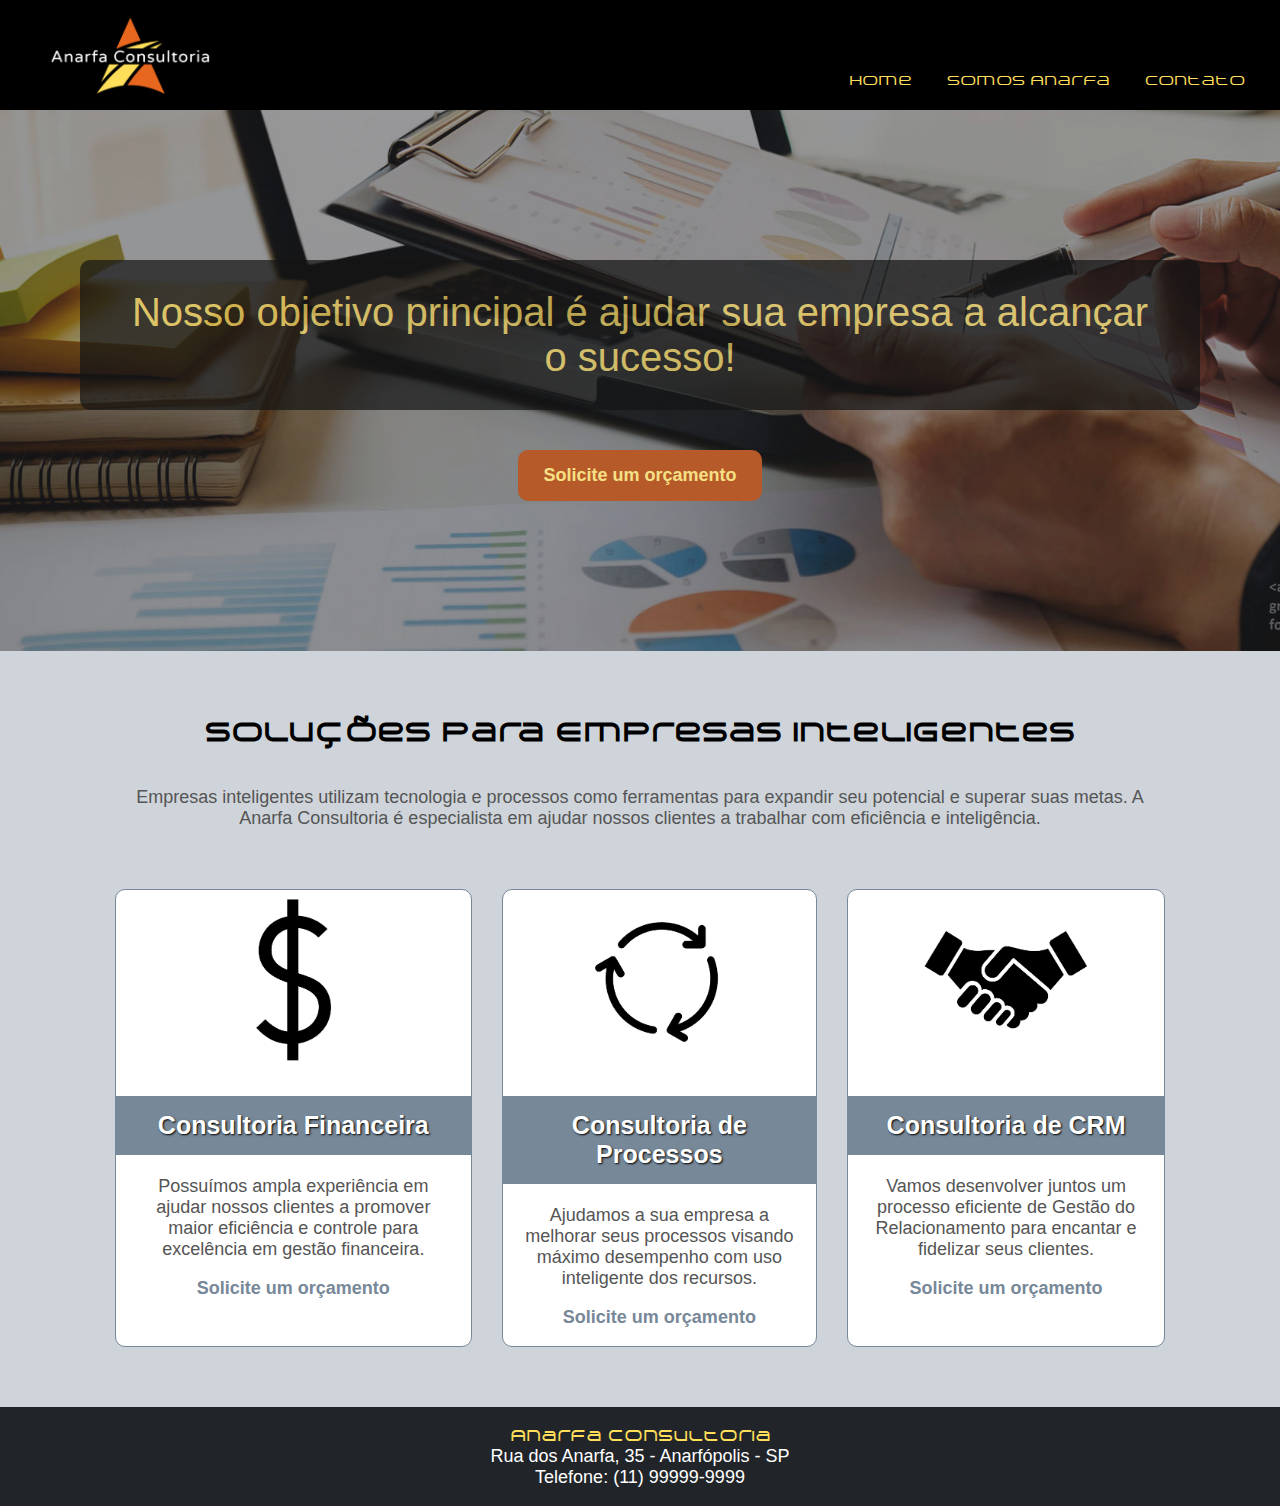
<file: 11 Anarfa Consultoria - site final/11 Anarfa Consultoria/index.html>
<!DOCTYPE html>
<html lang="pt-br">
    <head>
        <meta charset="utf-8"/>
        <title>Anarfa Consultoria</title>
        <link rel="stylesheet" type="text/css" href="css/estilos.css" />
        <link rel="icon" type="image/icon" href="img/favicon-32x32.png" />
        <meta name="viewport" content="width=device-width, initial-scale=1.0">
    </head>

    <body>
        <!-- Topo do site -->
        <header>
            <a href="index.html">
                <img id="logo" src="img/logo.png" alt="Logotipo do site" />
            </a>
            <nav>
                <a href="index.html">Home</a>
                <a href="sobre.html">Somos Anarfa</a>
                <a href="contato.html">Contato</a>
            </nav>
        </header>

        <!-- Banner de destaque da home -->
        <div id="imagem-home">
            <div id="call-to-action">
                Nosso objetivo principal é ajudar sua empresa 
                a alcançar o sucesso!
            </div>
            <a href="contato.html" id="solicitar-orcamento">
                Solicite um orçamento
            </a>
        </div>

        <!-- Div Container (conteúdo do site) -->
        <div id="container">
            <h1>Soluções para Empresas Inteligentes</h1>

            <p>
                Empresas inteligentes utilizam tecnologia e processos 
                como ferramentas para expandir seu potencial e 
                superar suas metas. A Anarfa Consultoria é especialista 
                em ajudar nossos clientes a trabalhar com eficiência 
                e inteligência.
            </p>

            <div id="destaque-servicos">
                <!-- Início do box consultoria financeira -->
                <div class="box-servico">
                    <img src="img/servicos-financeiro.png" 
                         alt="Consultoria Financeira"
                    />
                    <h2>Consultoria Financeira</h2>
                    <p>
                        Possuímos ampla experiência em ajudar 
                        nossos clientes a promover maior eficiência 
                        e controle para excelência em gestão financeira.
                    </p>
                    <p>
                        <a href="contato.html">Solicite um orçamento</a>
                    </p>
                </div>
                <!-- fim do box consultoria financeira -->

                <!-- Início do box consultoria processos -->
                <div class="box-servico">
                    <img src="img/servicos-processos.png" 
                         alt="Consultoria de Processos"
                    />
                    <h2>Consultoria de Processos</h2>
                    <p>
                        Ajudamos a sua empresa a melhorar seus processos 
                        visando máximo desempenho com uso inteligente dos
                        recursos.
                    </p>
                    <p>
                        <a href="contato.html">Solicite um orçamento</a>
                    </p>
                </div>
                <!-- fim do box consultoria processos -->

                <!-- Início do box consultoria CRM -->
                <div class="box-servico">
                    <img src="img/servicos-crm.png" 
                         alt="Consultoria CRM"
                    />
                    <h2>Consultoria de CRM</h2>
                    <p>
                        Vamos desenvolver juntos um processo eficiente de 
                        Gestão do Relacionamento para encantar e fidelizar
                        seus clientes.
                    </p>
                    <p>
                        <a href="contato.html">Solicite um orçamento</a>
                    </p>
                </div>
                <!-- fim do box consultoria CRM -->
            </div>

        </div>

        <!-- Rodapé do site -->
        <footer>
            <p>
                <span>Anarfa Consultoria</span> <br />
                Rua dos Anarfa, 35 - Anarfópolis - SP <br />
                Telefone: (11) 99999-9999
            </p>
        </footer>
    </body>
</html>
</file>
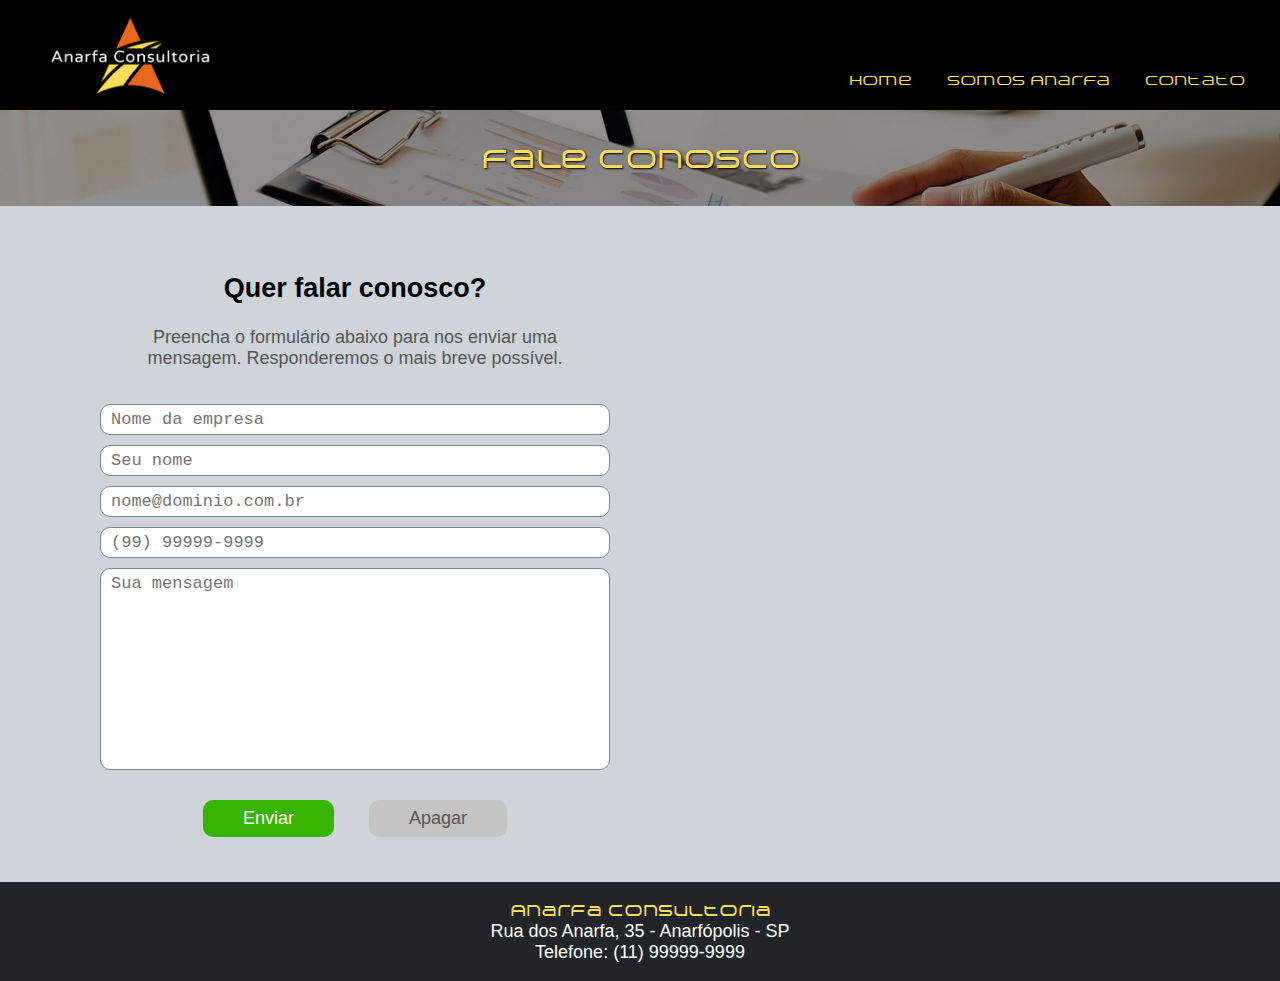
<file: 11 Anarfa Consultoria - site final/11 Anarfa Consultoria/contato.html>
<!DOCTYPE html>
<html lang="pt-br">
    <head>
        <meta charset="utf-8"/>
        <title>Anarfa Consultoria - Fale Conosco</title>
        <link rel="stylesheet" type="text/css" href="css/estilos.css" />
        <link rel="icon" type="image/icon" href="img/favicon-32x32.png" />
        <meta name="viewport" content="width=device-width, initial-scale=1.0">
    </head>

    <body>
        <!-- Topo do site -->
        <header>
            <a href="index.html">
                <img id="logo" src="img/logo.png" alt="Logotipo do site" />
            </a>
            <nav>
                <a href="index.html">Home</a>
                <a href="sobre.html">Somos Anarfa</a>
                <a href="contato.html">Contato</a>
            </nav>
        </header>

        <!-- Imagem interna para indicar a página -->
        <div id="imagem-interna">
            <div id="imagem-interna-header">
                <span>Fale Conosco</span>
            </div>
        </div>

        <!-- Div Container (conteúdo do site) -->
        <div id="container">
            <div id="contato-conteudo">
                <div id="dados-contato">
                    <h2>Quer falar conosco?</h2>
                    <p>
                        Preencha o formulário abaixo para nos enviar uma mensagem.
                        Responderemos o mais breve possível.
                    </p>
                    <form id="frm-contato" action="#">
                        <input id="frm-empresa" type="text" 
                               placeholder="Nome da empresa" required
                        />
                        <input id="frm-nome" type="text" 
                               placeholder="Seu nome" required
                        />
                        <input id="frm-email" type="email" 
                               placeholder="nome@dominio.com.br" required
                        />
                        <input id="frm-telefone" type="tel" 
                               placeholder="(99) 99999-9999" required
                        />
                        <textarea id="frm-mensagem" rows="10" 
                               placeholder="Sua mensagem"></textarea>

                        <div id="frm-buttons">
                            <button id="botao-enviar" type="submit" formaction="#">Enviar</button>
                            <button id="botao-apagar" type="reset">Apagar</button>
                        </div>
                    </form>
                </div>
                <div id="mapa">
                    <iframe id="frame-mapa" src="https://www.google.com/maps/embed?pb=!1m18!1m12!1m3!1d3691.97397162195!2d-48.13464728512317!3d-22.27897578533463!2m3!1f0!2f0!3f0!3m2!1i1024!2i768!4f13.1!3m3!1m2!1s0x94c779adeb5eacc5%3A0x2327f1ea0edb5d95!2sSesi%20Brotas!5e0!3m2!1spt-BR!2sbr!4v1677689311371!5m2!1spt-BR!2sbr" 
                        width="100%" height="100%" style="border:0;" allowfullscreen="" 
                        loading="lazy" referrerpolicy="no-referrer-when-downgrade">
                    </iframe>
                </div>
            </div>
        </div>

        <!-- Rodapé do site -->
        <footer>
            <p>
                <span>Anarfa Consultoria</span> <br />
                Rua dos Anarfa, 35 - Anarfópolis - SP <br />
                Telefone: (11) 99999-9999
            </p>
        </footer>
    </body>
</html>
</file>
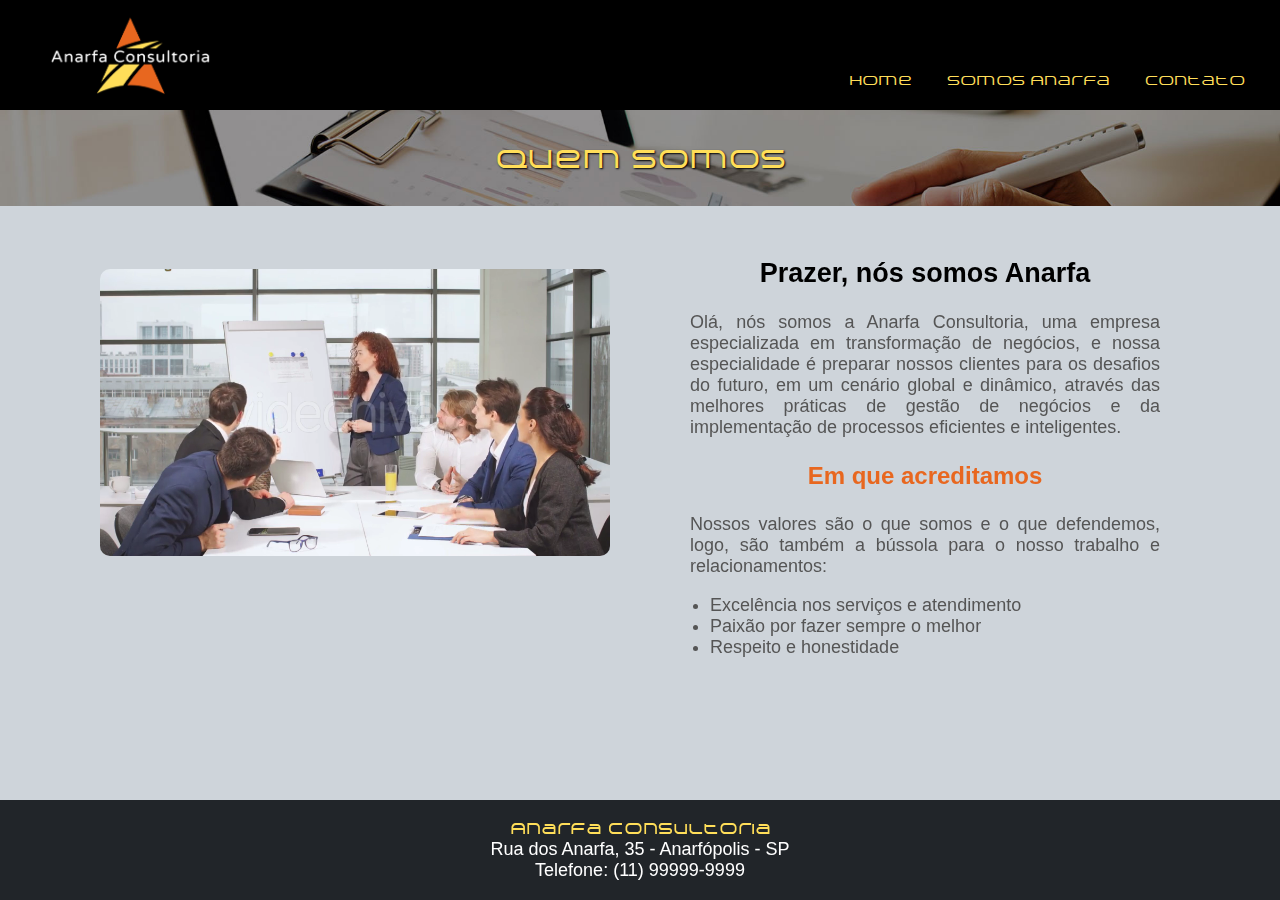
<file: 11 Anarfa Consultoria - site final/11 Anarfa Consultoria/sobre.html>
<!DOCTYPE html>
<html lang="pt-br">
    <head>
        <meta charset="utf-8"/>
        <title>Anarfa Consultoria - Somos Anarfa</title>
        <link rel="stylesheet" type="text/css" href="css/estilos.css" />
        <link rel="icon" type="image/icon" href="img/favicon-32x32.png" />
        <meta name="viewport" content="width=device-width, initial-scale=1.0">
    </head>

    <body>
        <!-- Topo do site -->
        <header>
            <a href="index.html">
                <img id="logo" src="img/logo.png" alt="Logotipo do site" />
            </a>
            <nav>
                <a href="index.html">Home</a>
                <a href="sobre.html">Somos Anarfa</a>
                <a href="contato.html">Contato</a>
            </nav>
        </header>

        <!-- Imagem interna para indicar a página -->
        <div id="imagem-interna">
            <div id="imagem-interna-header">
                <span>Quem somos</span>
            </div>
        </div>

        <!-- Div Container (conteúdo do site) -->
        <div id="container">
            <div id="conteudo-empresa">
                <div id="video-empresa">
                    <video autoplay muted loop>
                        <source src="img/video-institucional.mp4" type="video/mp4" />
                    </video>
                </div>
                <div id="info-empresa">
                    <h2>Prazer, nós somos Anarfa</h2>
                    <p>
                        Olá, nós somos a Anarfa Consultoria, uma empresa especializada 
                        em transformação de negócios, e nossa especialidade é preparar 
                        nossos clientes para os desafios do futuro, em um cenário global 
                        e dinâmico, através das melhores práticas de gestão de negócios 
                        e da implementação de processos eficientes e inteligentes.
                    </p>
                    <h3>Em que acreditamos</h3>
                    <p>
                        Nossos valores são o que somos e o que defendemos, logo, são 
                        também a bússola para o nosso trabalho e relacionamentos:
                    </p>
                    <ul>
                        <li>Excelência nos serviços e atendimento</li>
                        <li>Paixão por fazer sempre o melhor</li>
                        <li>Respeito e honestidade</li>
                    </ul>
                </div>
            </div>            
        </div>

        <!-- Rodapé do site -->
        <footer>
            <p>
                <span>Anarfa Consultoria</span> <br />
                Rua dos Anarfa, 35 - Anarfópolis - SP <br />
                Telefone: (11) 99999-9999
            </p>
        </footer>
    </body>
</html>
</file>
<file: 11 Anarfa Consultoria - site final/11 Anarfa Consultoria/css/estilos.css>
body {
    border: 0;
    margin: 0;
    padding: 0;
    font-family: 'Segoe UI', Tahoma, Geneva, Verdana, sans-serif;
    font-size: 18px;
    background-color: #ced4da;
    display: flex;
    flex-direction: column;
    height: 100vh;
}

@font-face {
    font-family: 'Arkitech Medium';
    src: url('../fonts/Arkitech\ Medium.ttf') format('truetype');
}

header {
    height: 110px;
    background-color: #000000;
    display: flex;
    justify-content: space-between;
}

#logo {
    height: 80px;
    padding: 15px 30px;
}

header nav {
    align-self: flex-end;
    padding-bottom: 20px;
    padding-right: 20px;
}

nav a {
    text-decoration: none;
    color: #ffde59;
    font-size: 13px;
    padding: 0px 15px;
    font-family: 'Arkitech Medium';
}

nav a:hover {
    color: #e8671f;
}

#imagem-home {
    height: 500px;
    background-image: url('../img/img-home.jpg');
    background-size: cover;
    opacity: 0.9;

    display: flex;
    flex-direction: column;
    justify-content: center;
    padding: 150px 80px;
}

#call-to-action {
    background-color: #000;
    opacity: 0.7;
    color: #ffde59;
    font-size: 40px;
    text-align: center;
    padding: 30px 40px;
    border-radius: 10px;
}

#solicitar-orcamento {
    background-color: #b54d16;
    padding: 15px 25px;
    text-decoration: none;
    font-weight: bold;
    color: #fbe27e;
    border-radius: 10px;    
    text-align: center;
    margin: 40px auto 0px auto;
}

#solicitar-orcamento:hover {
    background-color: #ffde59;
    color: #e8671f;
}

#container {
    padding: 0px 100px;
    text-align: center;
    max-width: 1900px;
    margin: 0px auto;
}

#container p {
    color: #555;
}

h1 {
    padding: 45px 0px 20px 0px;
    font-family: 'Arkitech Medium';
    font-size: 26px;
}

#destaque-servicos {
    display: flex;
    margin: 60px 0px;
    justify-content: space-between;
}

.box-servico {
    background-color: white;
    border: 1px solid lightslategray;
    margin: 0px 15px;
    border-radius: 10px;
}

.box-servico img {
    height: 180px;
}

.box-servico h2, p, a {
    padding: 0px 20px;
}

.box-servico h2 {
    background-color: lightslategray;
    font-size: 25px;
    color: white;
    padding: 15px 20px;
    text-shadow: 1px 1px 2px black;
}

.box-servico a {
    text-decoration: none;
    font-weight: bold;
    color: lightslategray;
}

.box-servico:hover a {
    color: #e8671f;
}

.box-servico:hover h2 {
    background-color: #e8671f;
}



footer {
    background-color: #212529;
    color: white;
    text-align: center;
    margin-top: auto;
    height: 100px;
}

footer span {
    font-family: 'Arkitech Medium';
    font-size: 15px;
    color: #ffde59;
}

/* Estilos para a página Sobre.html */

#imagem-interna {
    background-image: url('../img/img-home.jpg');
    background-size: cover;
    padding: 30px 0px;
    text-align: center;
    text-shadow: 1px 1px 2px black;
}

#imagem-interna-header span {
    font-family: 'Arkitech Medium';
    font-size: 26px;
    color: #ffde59;
}

#conteudo-empresa {
    display: flex;
    margin: 30px auto;
}

#video-empresa {
    width: 50%;
    padding: 33px 0px 20px 0px;
    margin-right: 30px;
}

#info-empresa {
    width: 50%;
    margin-left: 30px;
}

#video-empresa video {
    max-width: 100%;
    border-radius: 10px;
}

#info-empresa p, li {
    color: #555;
    text-align: justify;
}

h3 {
    color: #e8671f;
    font-size: 24px;
}

/* Estilos para a página contato.html */

#contato-conteudo {
    display: flex;
    padding: 45px 0px;
}

#dados-contato {
    width: 50%;
    margin-right: 30px;
}

#mapa {
    width: 50%;
    margin-left: 30px;
}

#frm-contato {
    display: flex;
    flex-direction: column;
    justify-items: center;
    margin-top: 30px;
}

#frm-contato input, textarea {
    font-family: 'Courier New', Courier, monospace;
    font-size: 17px;
    margin: 5px 0px;
    border-radius: 10px;
    border: solid 1px lightslategray;
    padding: 5px 10px;
}

textarea {
    resize: none;
}

button {
    margin: 25px 15px 0px 15px;
    padding: 8px 40px;
    border-radius: 10px;
    border: 0;    
    font-family: 'Segoe UI', Tahoma, Geneva, Verdana, sans-serif;
    font-size: 18px;
}

#botao-enviar {
    background-color: #37b400;
    color: white;
}

#botao-apagar {
    background-color: #c4c4c4;
    color: #555;
}

/* Programando a responsividade do site */

@media (max-width: 768px) {
    body {
        font-size: 20px;
    }

    header {
        flex-direction: column;
        height: 400px;
        align-items: center;
        justify-content: center;
    }

    header nav {
        text-align: center;
        display: flex;
        flex-direction: column;
        padding: 0;
        margin: 0 auto 15px auto;
    }

    header nav a {
        padding: 15px 0px;
        font-size: 17px;
    }

    #imagem-home {
        min-height: 300px;
        padding: 30px 0px;
    }

    #call-to-action {
        font-size: 25px;
        padding: 15px 15px;
        margin: 15px 15px;
    }

    #solicitar-orcamento {
        margin: 15px 15px;
        font-size: 25px;
        text-align: center;
    }

    #container {
        max-width: 100vw;
        padding: 0px 10px;
    }

    #destaque-servicos {
        flex-direction: column;
        max-height: 1700px;
        justify-content: center;
        margin: 30px 0px;
    }

    .box-servico {
        margin: 15px 0px;
    }

    h1 {
        font-size: 23px;
    }

    .box-servico img {
        height: 100px;
        padding-top: 10px;
    }

    .box-servico h2 {
        margin: 10px 0px;
    }

    footer {
        font-size: 16px;
    }

    /* Responsividade para a página sobre.html */
    #imagem-interna-header span {
        font-size: 20px;
    }

    #conteudo-empresa {
        flex-direction: column-reverse;
    }

    #video-empresa {
        width: 95%;
        margin: 0px;
        padding: 10px 10px;
    }

    #info-empresa {
        width: 95%;
        margin: 0px;
        padding: 10px 10px;
    }

    #info-empresa p {
        text-align: center;
    }

    #info-empresa li {
        text-align: left;
    }

    /* Responsividade para a página contato.html */ 

    #contato-conteudo {
        flex-direction: column;
        justify-content: center;
    }

    #dados-contato {
        width: unset;
        margin: 0px 10px;
    }

    #mapa {
        width: unset;
        margin: 0px 10px;
    }

    #frm-contato input, textarea {
        font-size: 23px;
    }

    button {
        font-size: 25px;
        width: 200px;
        height: 70px;
    }

    #frame-mapa {
        margin: 30px 0px;
        min-height: 250px;
    }


}
</file>
